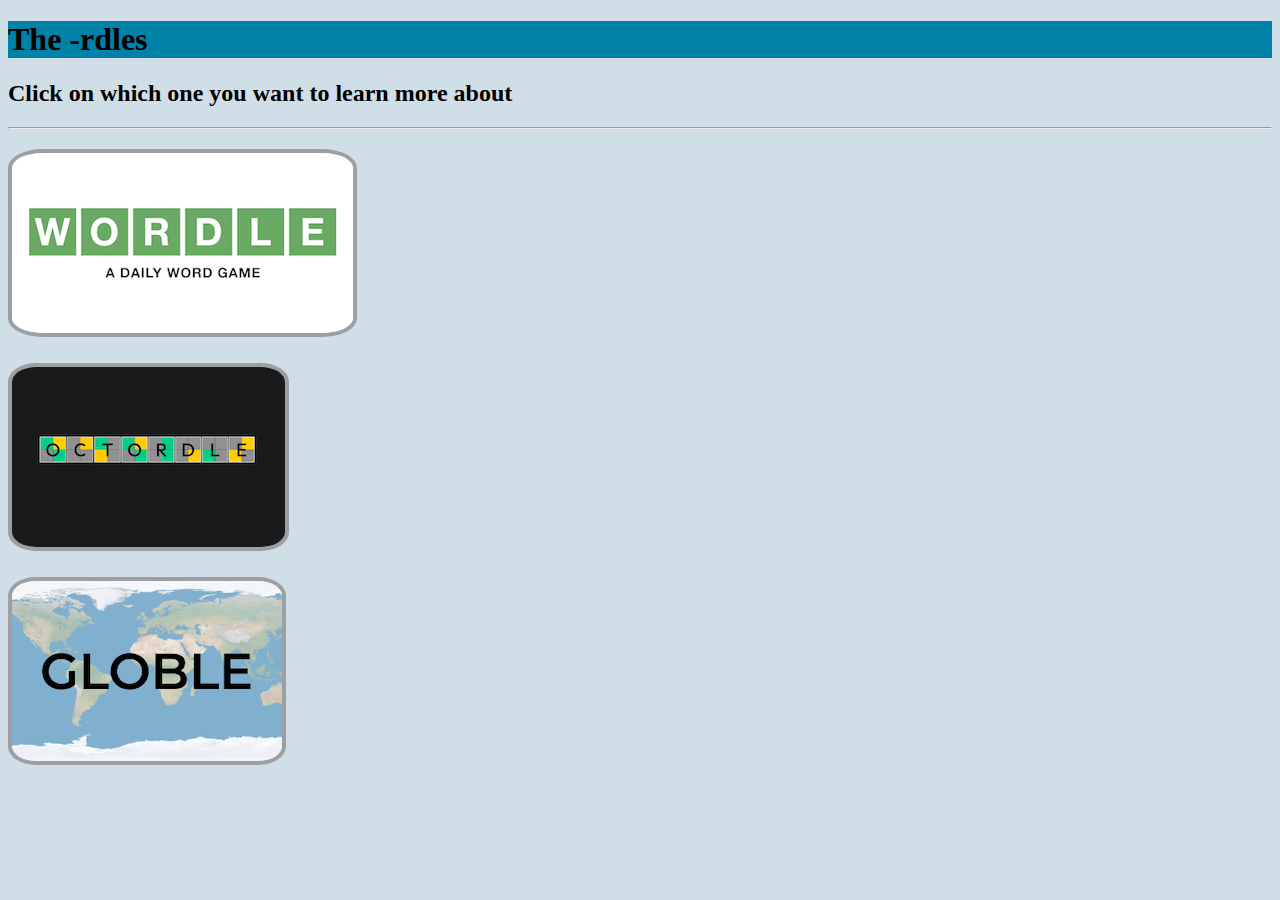
<file: index.html>
<!doctype html> 
	<html>
	<head>
		<title> The -rdles </title>
		<link href = "style.css" type="text/css" rel="stylesheet"/>
		<link rel="preconnect" href="https://fonts.googleapis.com"> 
		<link rel="preconnect" href="https://fonts.gstatic.com" crossorigin> 
		<link href="https://fonts.googleapis.com/css2?family=Abril+Fatface&family=Sarabun:wght@200&display=swap" rel="stylesheet"> 
	</head>

	<body>
		<div class= "header">
			<h1 id="mainHeader"> The -rdles </h1>
		</div>

		<h2> Click on which one you want to learn more about </h2>
		<hr>

		<h2> <a href= "wordle.html">  <img id="wordleImg" src= "wordle.png"/> </a> </h2>

		<h2> <a href= "ocotordle.html">  <img id= "octordleImg"  src= "ocotordle.png"/> </a> </h2>
		<h2> <a href= "globle.html">  <img id="globleImg" src= "globle.png"/> </a> </h2>

	</body>
	</html>
</file>
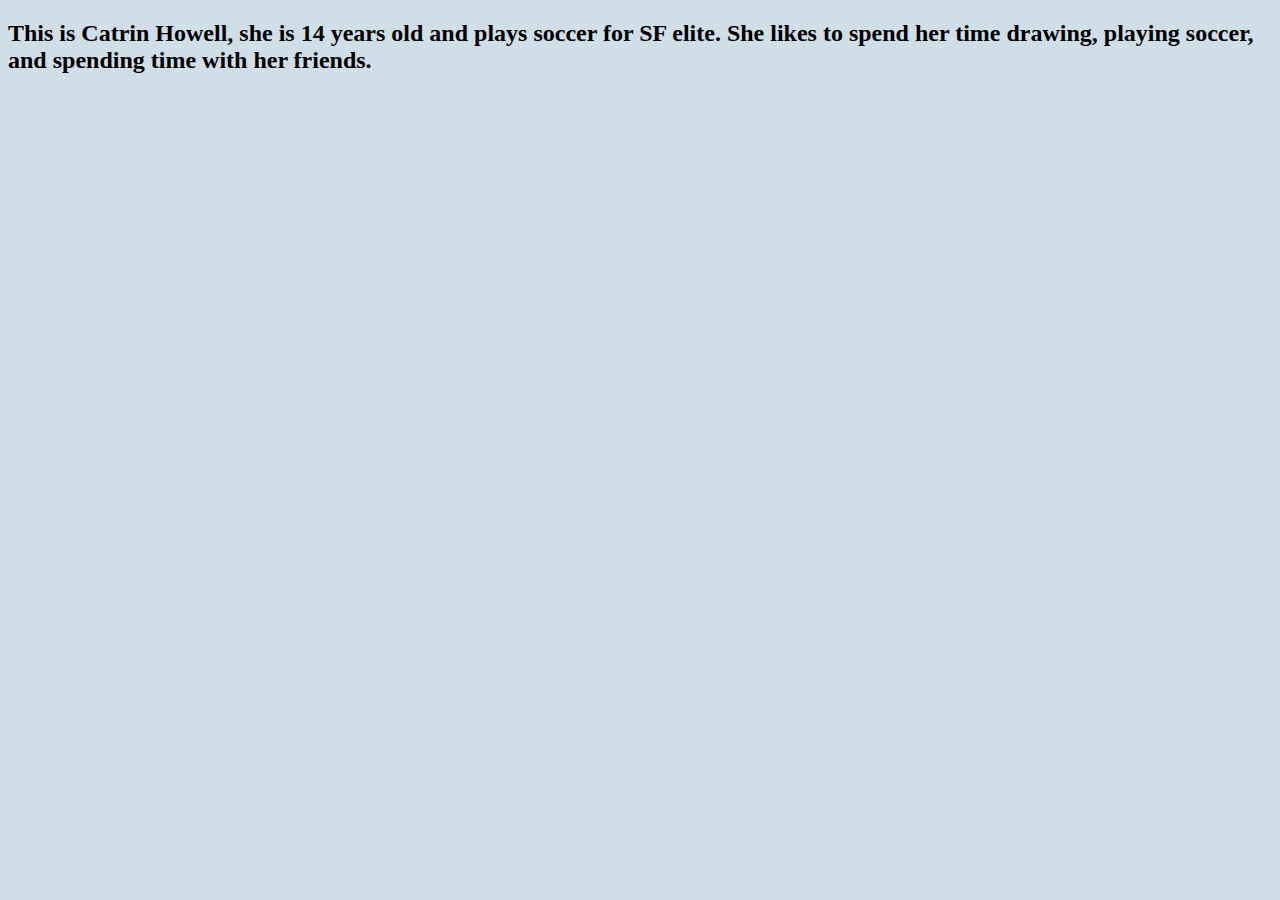
<file: boho.html>
<!doctype html> 
<html>
<head>
	<title> Chiara Ferro </title>
	<link href = "style.css" type="text/css" rel="stylesheet"/>
	<head/>
	<h2> This is Catrin Howell, she is 14 years old and plays soccer for SF elite. She likes to spend her time drawing, playing soccer, and spending time with her friends.</h2>
</file>
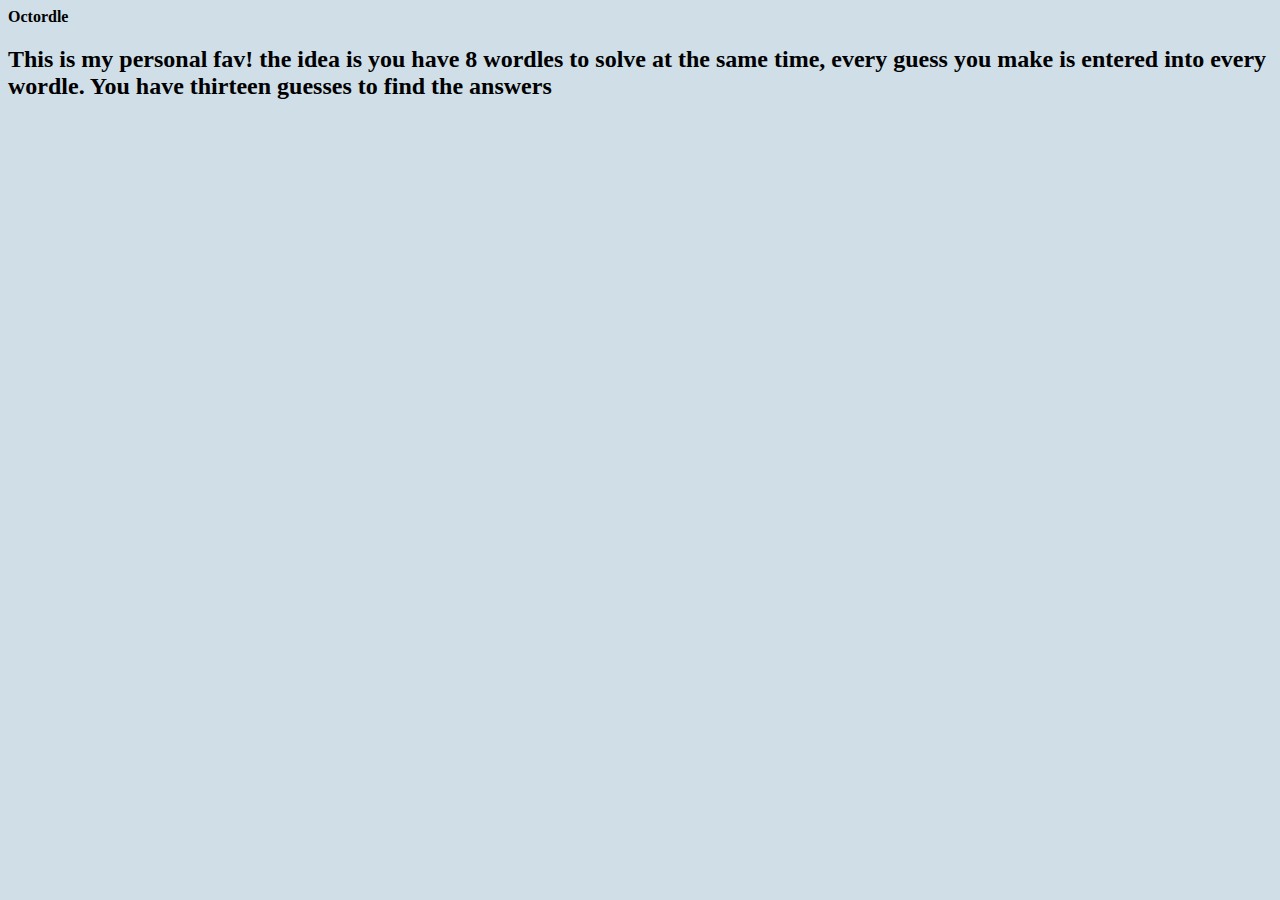
<file: duordle.html>
<!doctype html> 

<html>
<head>
	<title> Octordle </title>
	<link href = "style.css" type="text/css" rel="stylesheet"/>
	</head>
	<body>
		<b> Octordle </b>
		<br>
	<h2 id="oct"> This is my personal fav! the idea is you have 8 wordles to solve at the same time, every guess you make is entered into every wordle. You have thirteen guesses to find the answers </h2>
</file>
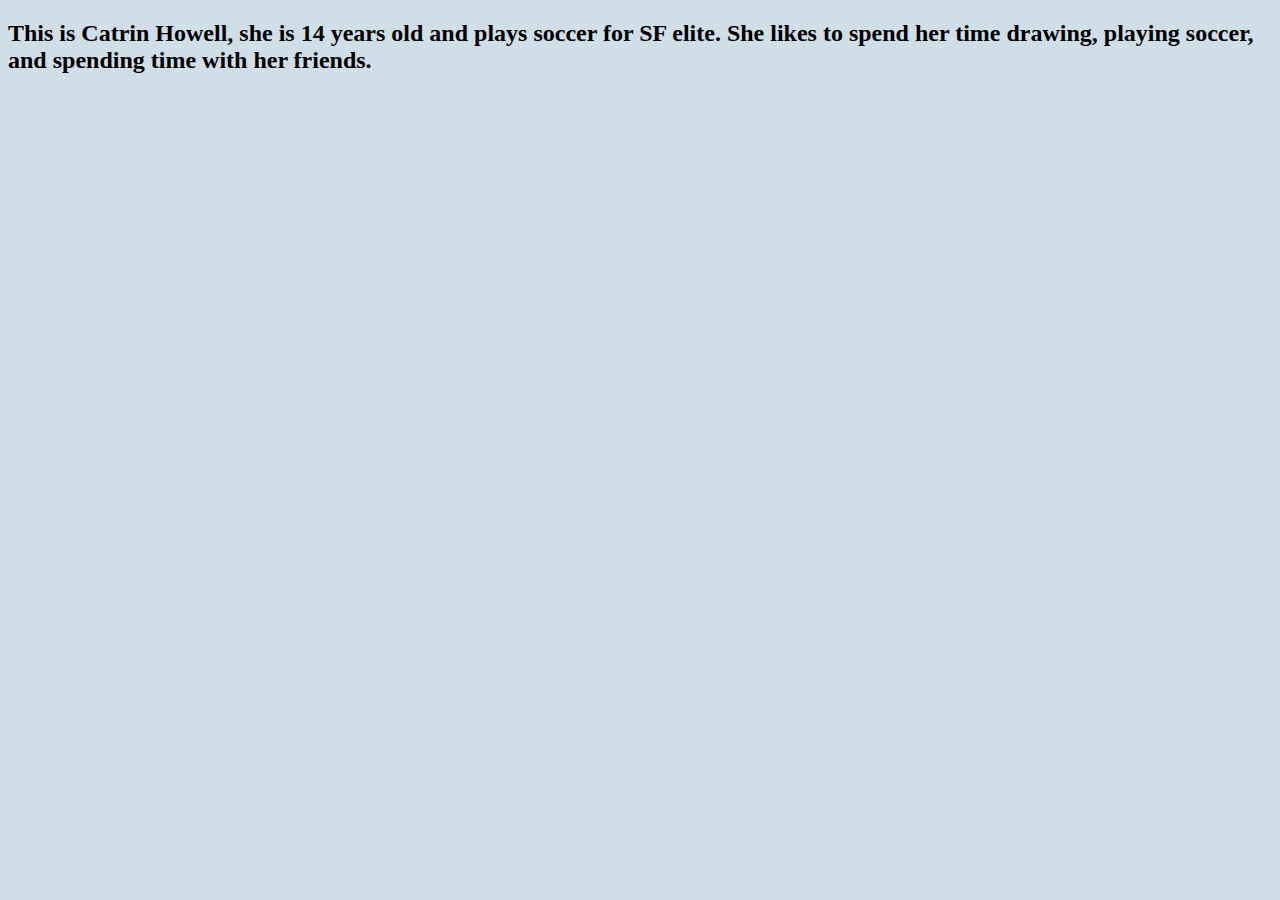
<file: emmaHartz.html>
<!doctype html> 
<html>
<head>
	<title> Emma Hartz </title>
	<link href = "style.css" type="text/css" rel="stylesheet"/>
	<head/>
	<h2> This is Catrin Howell, she is 14 years old and plays soccer for SF elite. She likes to spend her time drawing, playing soccer, and spending time with her friends.</h2>
</file>
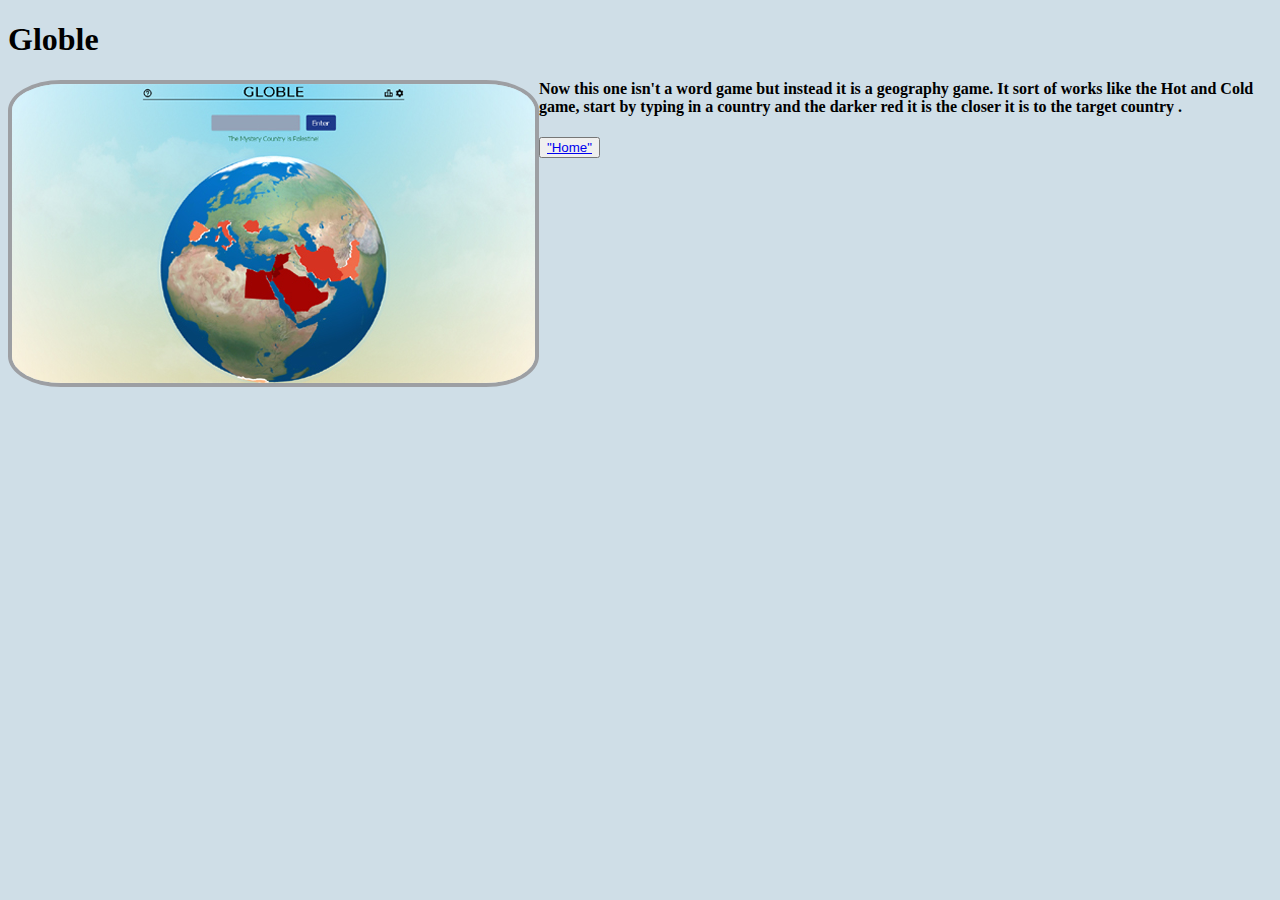
<file: globle.html>
<!doctype html> 
	<html>
	<head>
		<title> globle </title>
		<link href = "style.css" type="text/css" rel="stylesheet"/>
		<head/>
		<body>
			<h1> Globle </h1>
		<img id="floatLeft" src="globlePlay.jpg">
		<h4> Now this one isn't a word game but instead it is a geography game. It sort of works like the Hot and Cold game, start by typing in a country and the darker red it is the closer it is to the target country .</h4>

		<button  id="home">  <a href ="index.html"> "Home" </button>
		</body>
</file>
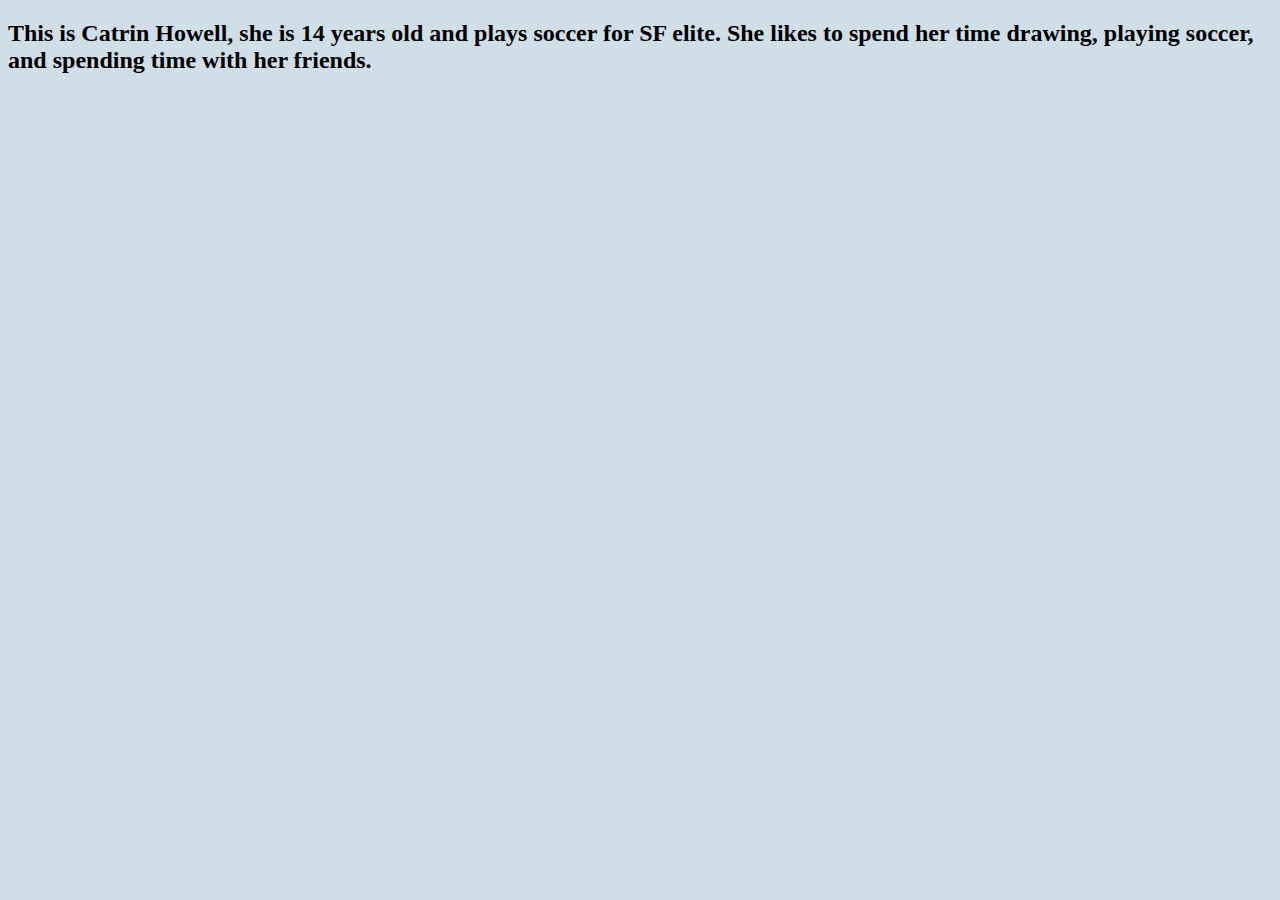
<file: lilyGraber.html>
<!doctype html> 
<html>
<head>
	<title> Lily Graber </title>
	<link href = "style.css" type="text/css" rel="stylesheet"/>
	<head/>
	<h2> This is Catrin Howell, she is 14 years old and plays soccer for SF elite. She likes to spend her time drawing, playing soccer, and spending time with her friends.</h2>
</file>
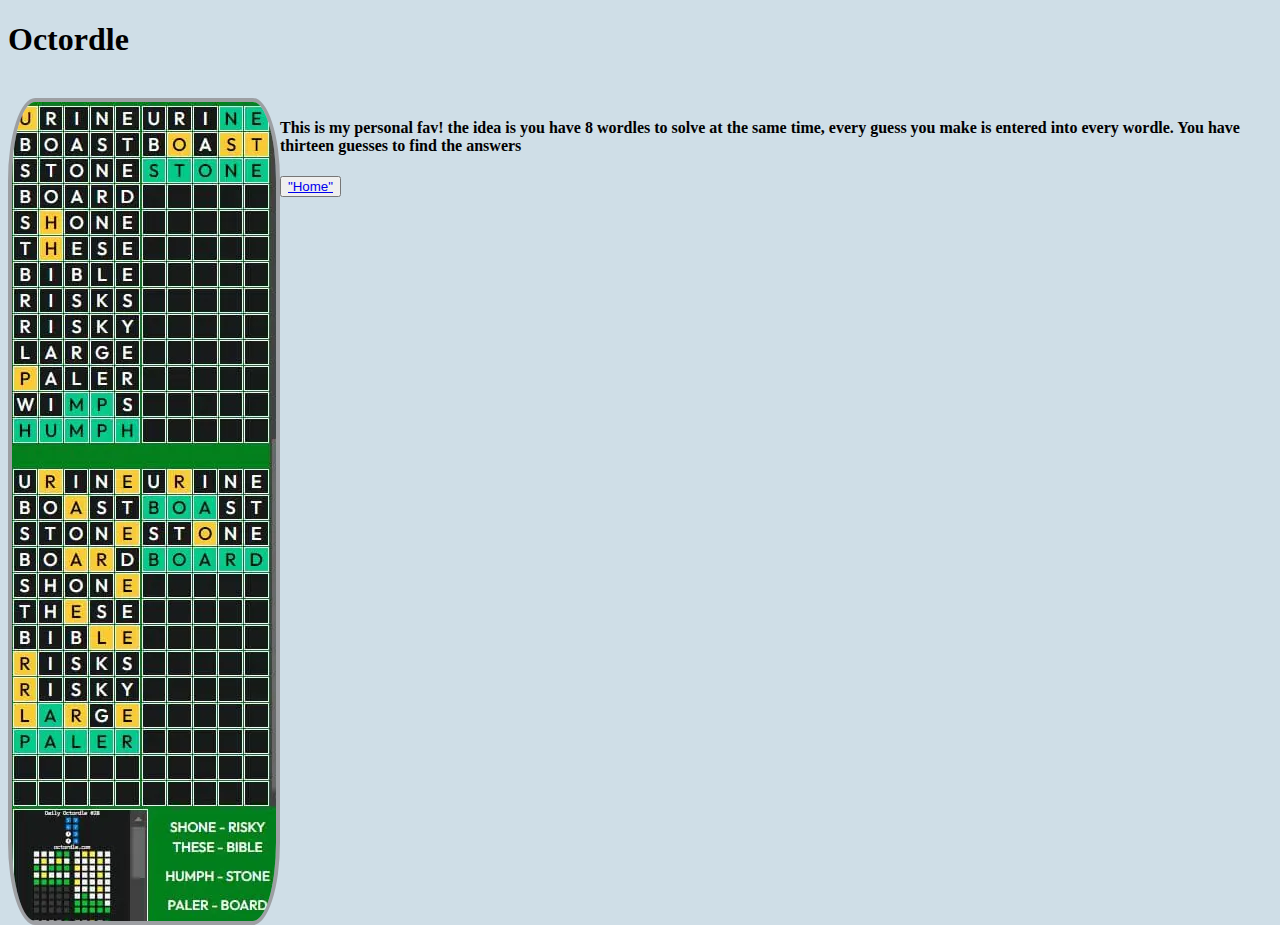
<file: ocotordle.html>
<!doctype html> 

<html>
<head>
	<title> Octordle </title>
	<link href = "style.css" type="text/css" rel="stylesheet"/>
	</head>
	<body>
		<h1> Octordle </h1>
		<br>

		<img id="floatLeft"src="octordle.jpg.webp">
	<h4 id="oct"> This is my personal fav! the idea is you have 8 wordles to solve at the same time, every guess you make is entered into every wordle. You have thirteen guesses to find the answers </h4>
<button  id="home">  <a href ="index.html"> "Home" </button>
</file>
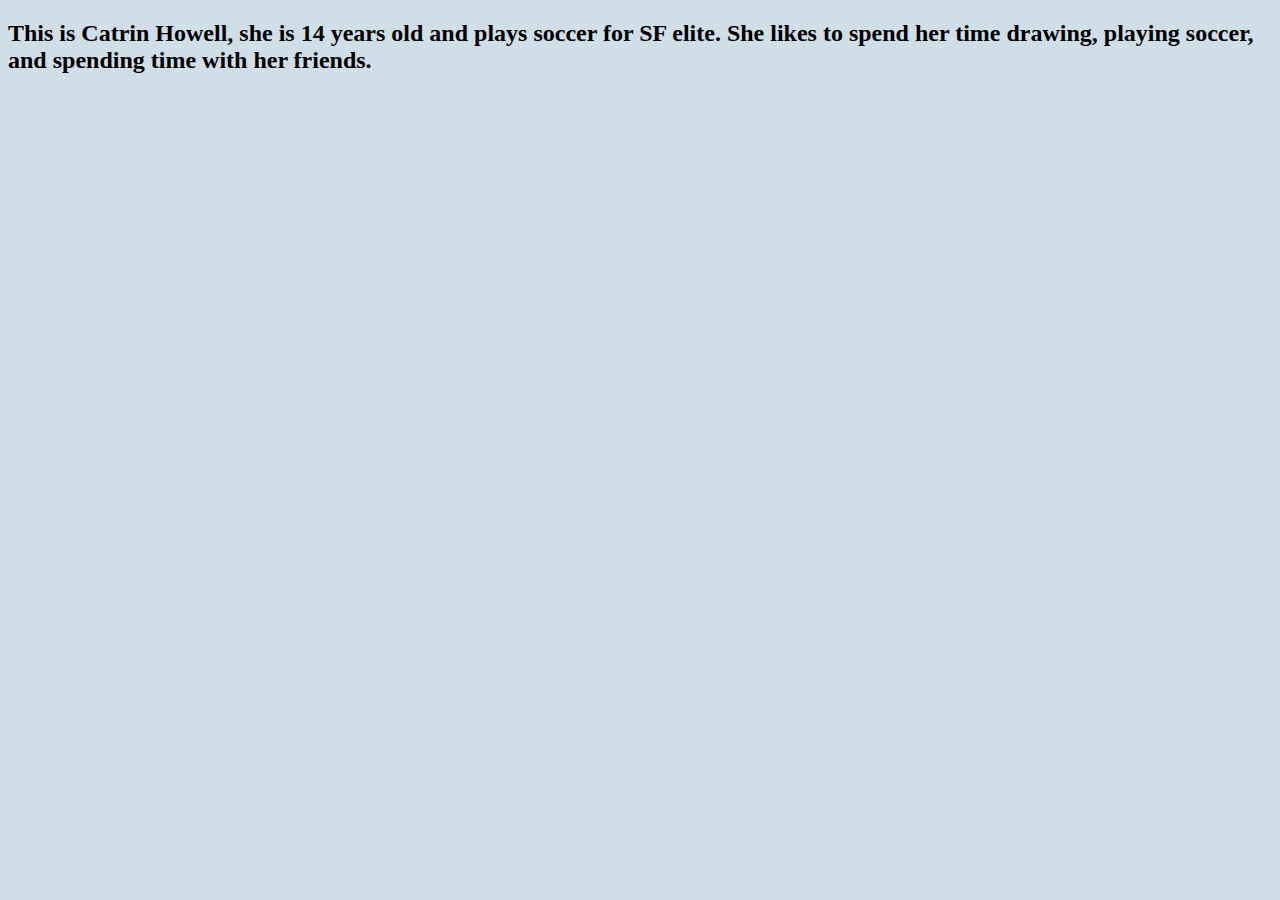
<file: piperLasater.html>
<!doctype html> 
	<html>
	<head>
		<title> Piper Lasater </title>
		<link href = "style.css" type="text/css" rel="stylesheet"/>
		<head/>
		<h2> This is Catrin Howell, she is 14 years old and plays soccer for SF elite. She likes to spend her time drawing, playing soccer, and spending time with her friends.</h2>
</file>
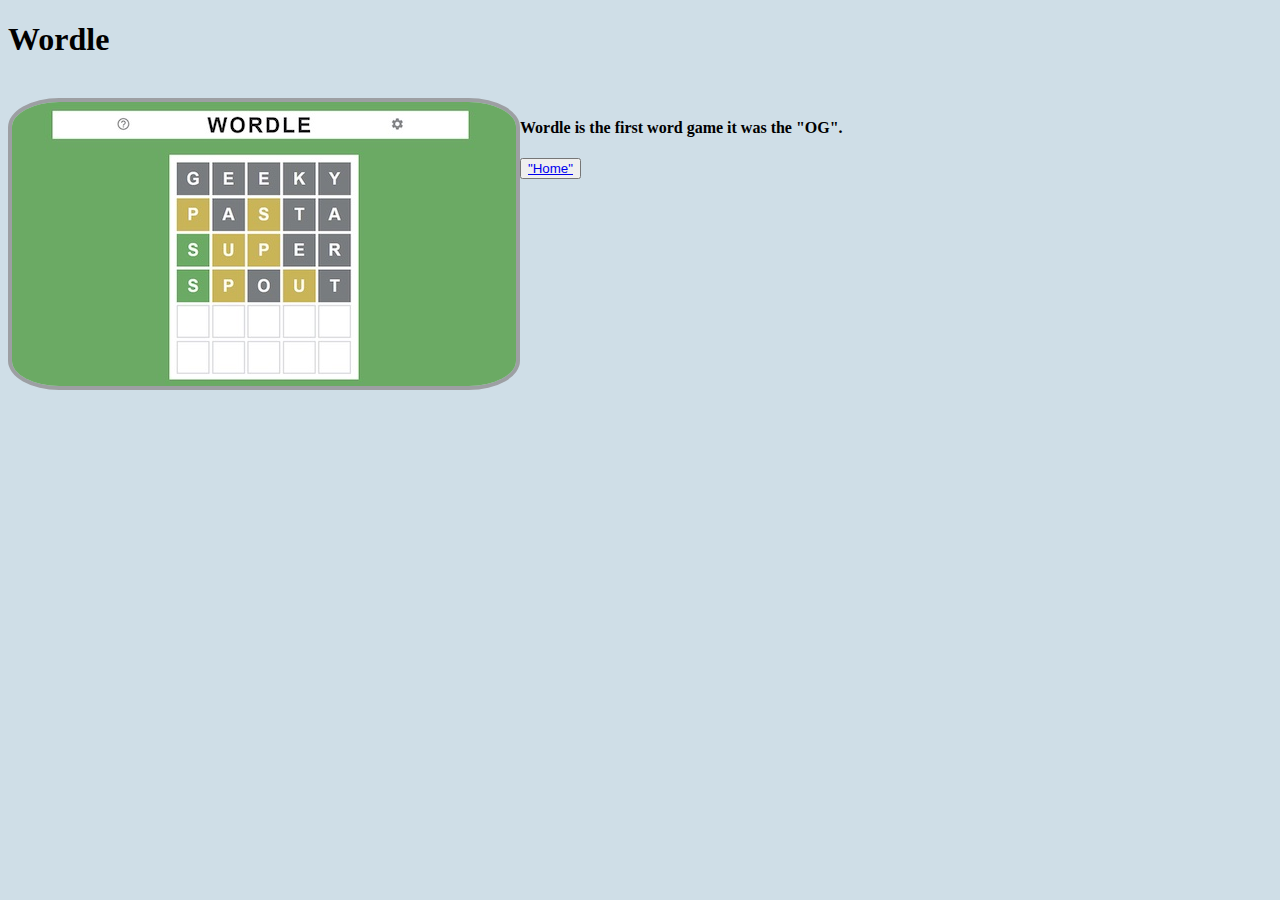
<file: wordle.html>
<!doctype html> 
<html>
<head>
	<title> Wordle </title>
	<link href = "style.css" type="text/css" rel="stylesheet"/>
	<head/>
	<body>
		<h1> Wordle </h1>
		<br>
		<img id="floatLeft"src="wordlePlay2.jpg">
	<h4> Wordle is the first word game it was the "OG".</h4>
</body>
<button  id="home">  <a href ="index.html"> "Home" </button>
</file>
<file: style.css>
body {
	background-color: #CFDEE7;
	font-family: ;
}

}
#mainHeader {
font-family: 'Abril Fatface', cursive;
font-family: 'Sarabun', sans-serif;
}
.header {
	background-color: #0081A7;

}
img{
	border-color: #9d9fa3;
	border-width: 4px;
	border-style: solid;
	border-radius: 10%;
}

	
	
}



#oct
{
overflow-wrap: r;

}
#floatLeft
{
	float: left	;
}
</file>
